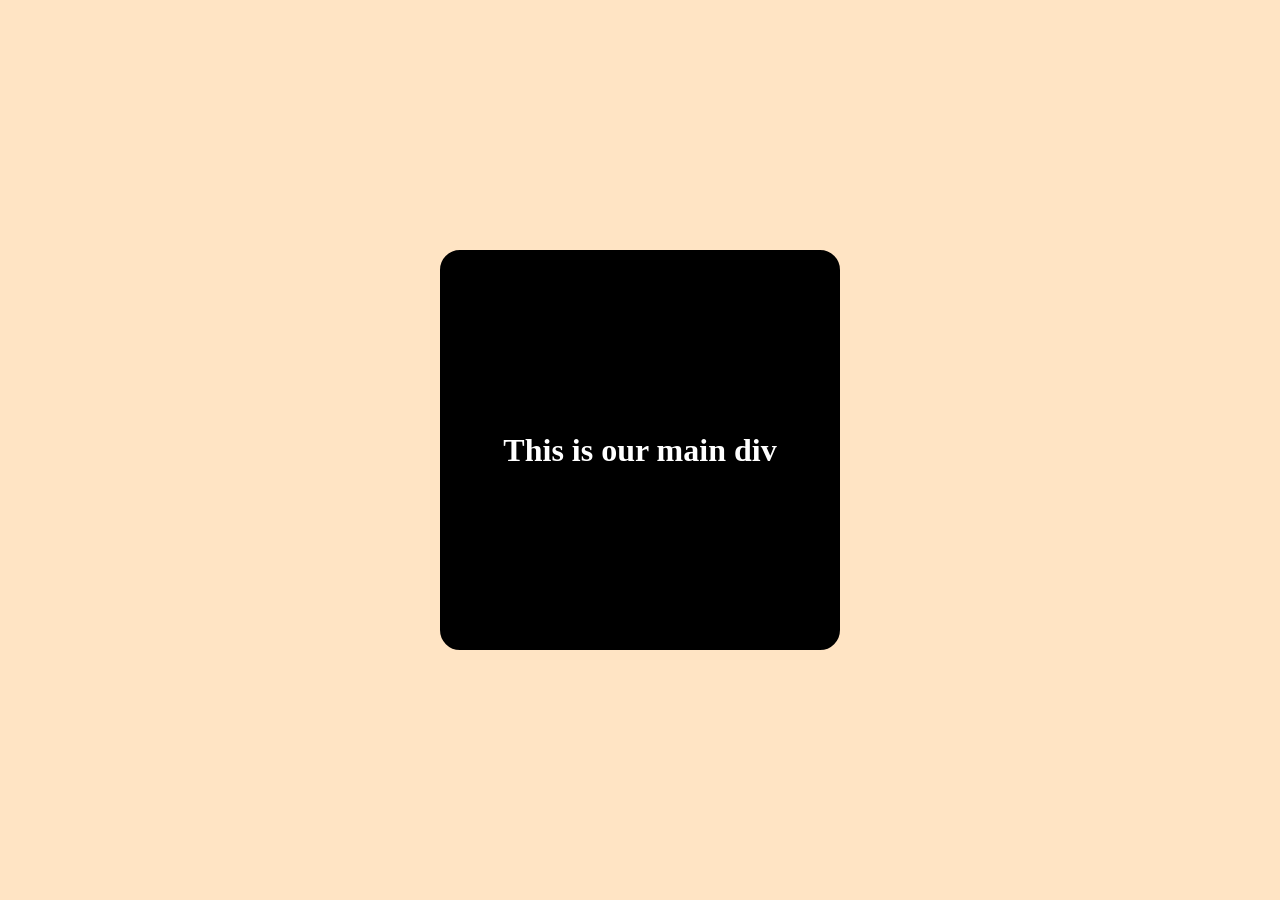
<file: Grid and Flex prop!.html>
<!DOCTYPE html>
<html lang="en">
<head>
    <meta charset="UTF-8">
    <meta name="viewport" content="width=device-width, initial-scale=1.0">
    <title>Project-1</title>
    <style>
        * {
            margin:0;
            padding:0;
            box-sizing:border-box;
        

        }

       /*different methods to show the related div in the center using flex box and grid propert! 
       Method 1 - Make the parent position relative and child poston absolute
       Method 2 - Make the parent position directly usin flex box
       Method 3 - Make the parent position directly in center by basic grid property
       Method 4 - to aliign text use the same method or propetrties
       Method 5 - Assigning display flex to parent and margin auto to child */
            body{
                height: 100vh;
                background-color: bisque;
                position: relative;
                display: flex;
            }
            .no1{
             border: solid black 2px;
            border-radius: 20px;
            width: 400px;
            height: 400px;
            background-color: rgb(0, 0, 0);
                margin: auto;
                  display: flex;
                justify-content: center;
                align-items: center;

            }
            h1{
                color:white;
                display: flex;
                justify-content: center;
                align-items: center;
            }
            /*.no1{
            border: solid black 2px;
            border-radius: 20px;
            width: 400px;
            height: 400px;
            background-color: rgb(255, 255, 255);
            position:absolute;
            top: 50%;
            left: 50%;
            transform: translate(-50%,-50%);

            }
            /*.no1{
                display: flex;
                justify-content: center;
                align-items: center;
            }*/


    </style>
</head>
<body>
    
    <div class="no1">
            <h1>This is our main div</h1>
    </div>
</body>
</html>
</file>
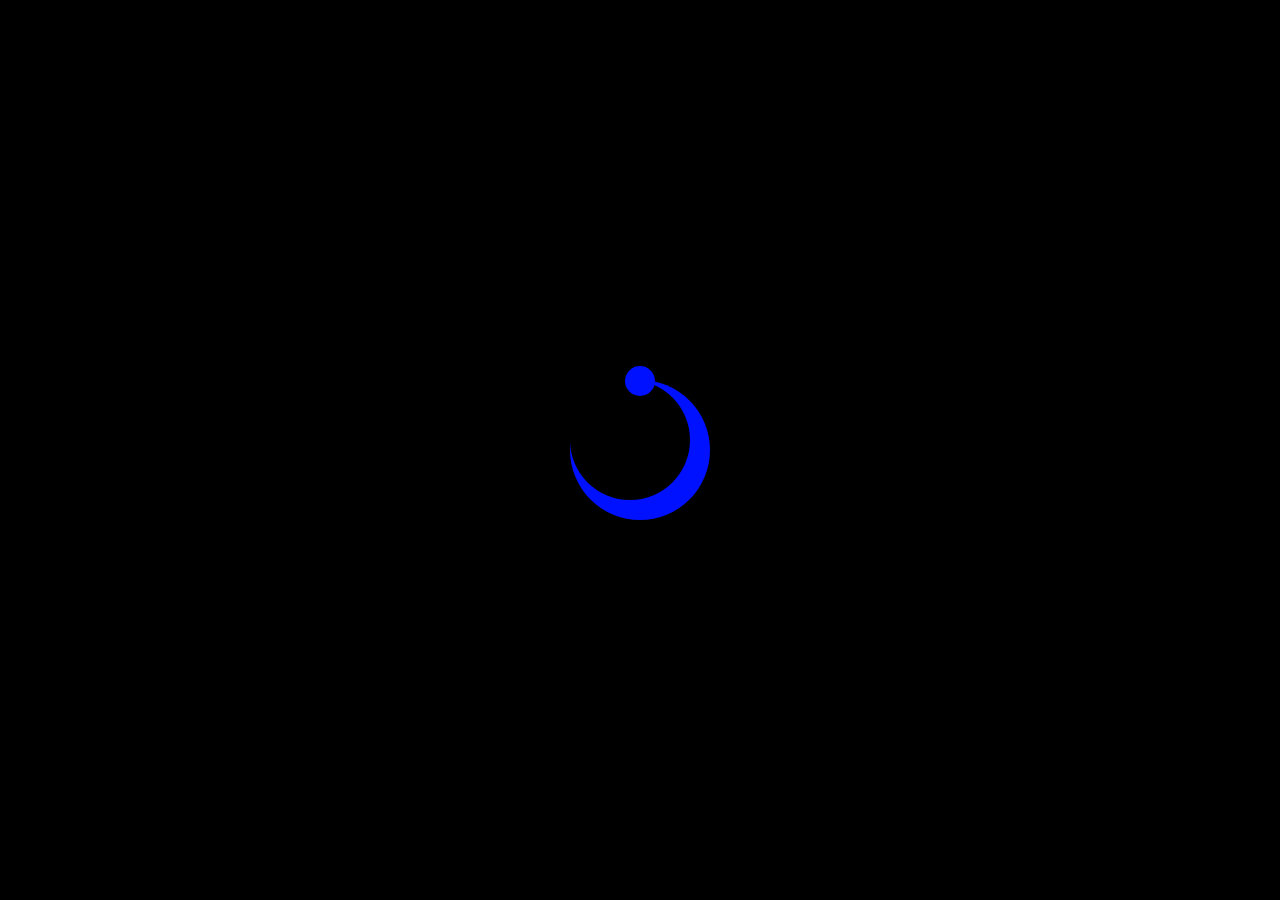
<file: loading.html>
<!DOCTYPE html>
<html lang="en">
<head>
    <meta charset="UTF-8">
    <meta name="viewport" content="width=device-width, initial-scale=1.0">
    <title>project-5</title>
    <style>
        *{
            box-sizing: border-box;
            margin: 0;
            padding: 0;
        }
        body{
            height:100vh;
            background-color: rgb(0, 0, 0);
            display: grid;
            place-items: center;

        }
        .main{
            background-color: rgb(0, 17, 255);
           aspect-ratio: 1;
            width: 140px;
            border-radius: 50%;
            position: relative;
            animation: rotate 1s linear infinite;
        }
        .main::before{
            content: "";
            position: absolute;
            background-color: rgb(0, 0, 0);
            top:0;
            left:0;
            width: 120px;
            aspect-ratio: 1;
            z-index: 1;
            border-radius: 50% ;           
        }
            .main::after{
            content: "";
            position: absolute;
            background-color: rgb(0, 17, 255);
            top: -14px;
            right: 55px;
            width: 30px;
            aspect-ratio: 1;
            z-index: 1;
            border-radius: 50% ;   
        }
        @keyframes rotate{
            0%{
                rotate: 0deg;
            }
            100%{
                rotate: -360deg;
            }
        }

    </style>
</head>
<body>  
       <div class="main">

        </div>
    
</body>
</html>
</file>
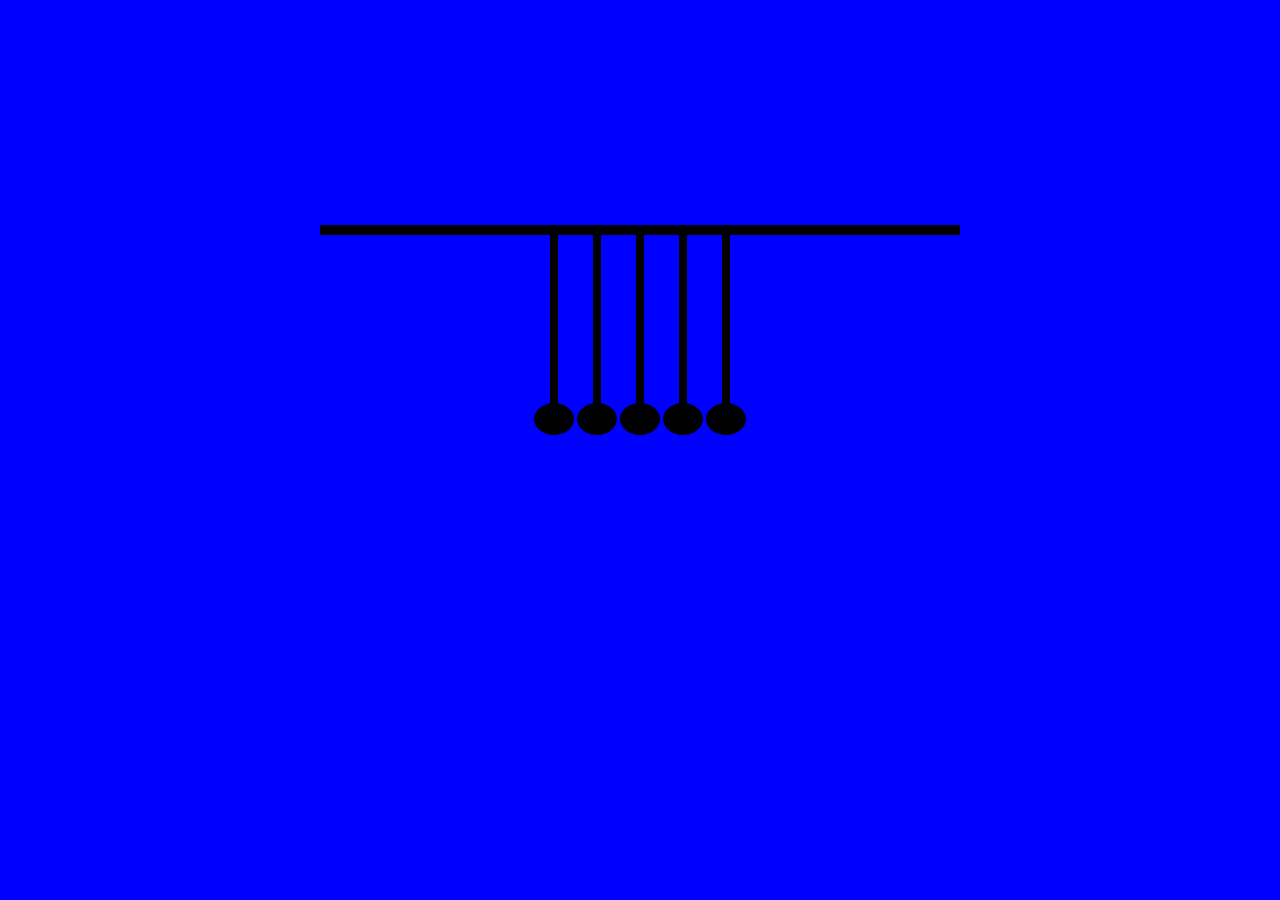
<file: newtonscradle.html>
<!DOCTYPE html>
<html lang="en">
<head>
    <meta charset="UTF-8">
    <meta name="viewport" content="width=device-width, initial-scale=1.0">
    <title>Project-4</title>
    <style>
        *{
            box-sizing: border-box;
            margin: 0;
            padding: 0;
        }
        body{
            height: 100vh;
            display: grid;
            place-items: center;
            background-color: blue;

        }
        .main{
            width: 50%;
            height: 50%;
            border-top: 10px solid black ;
            display: flex;
            justify-content: center;
            gap: 35px;
            

        }
        
        div{
            width: 8px;
            height: 200px;
            background-color: black;
            position: relative;
        }
        div::before {
            content: "";
            position: absolute;
            bottom: 0;
            width: 40px;
            height: 32px;
            left: -16px;
            background-color: black;
            border-radius: 50%;
        }
.main :first-child {
    animation: leftswing 2s ease-out infinite;
    transform-origin: top center; 
}

.main :last-child {
    animation: rightswing 2s ease-out infinite;
    transform-origin: top center; 
}
@keyframes leftswing {
    0% { 
        rotate: 0deg; 
    }
    25% {
         rotate: 30deg;
         }   
    50% { 
        rotate: 0deg;
     }   
    100% {
         rotate: 0deg; 
        }   
}

@keyframes rightswing {
    0% { 
        rotate: 0deg;
     }     
    50% { 
        rotate: 0deg;
     }    
    75% {
         rotate: -30deg;
         }  
    100% { 
        rotate: 0deg;
     }   
}
    
    </style>
</head>
<body>
    <section class="main">
        <div></div>
        <div></div>
        <div></div>
        <div></div>
        <div></div>   
</body>
</html>
</file>
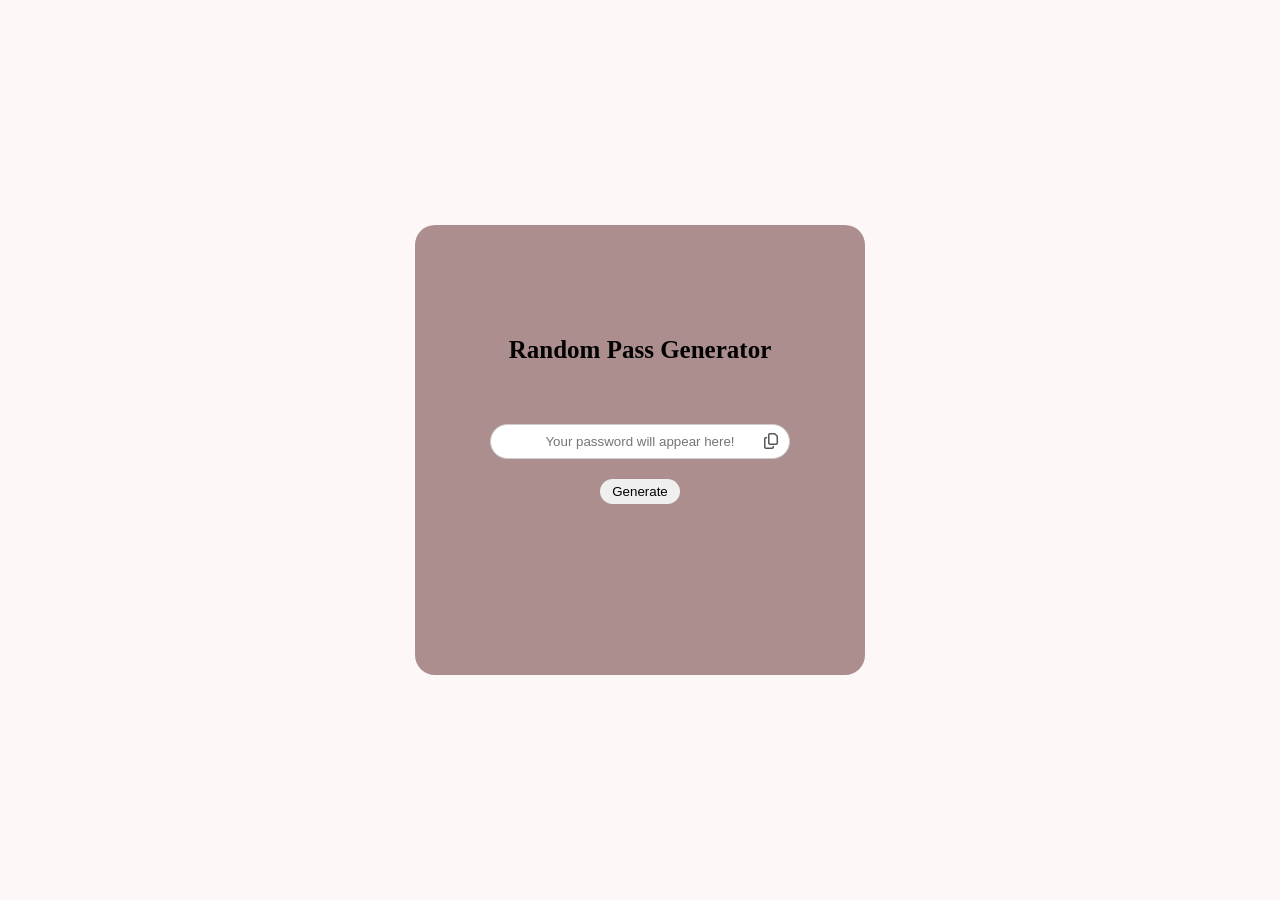
<file: passwordgenui.html>
<!DOCTYPE html>
<html lang="en">

<head>
    <meta charset="UTF-8">
    <meta name="viewport" content="width=device-width, initial-scale=1.0">
    <title>Random pass generator</title>
    <link rel="stylesheet" href="https://cdnjs.cloudflare.com/ajax/libs/font-awesome/6.5.1/css/all.min.css">
    <style>
        * {
            box-sizing: border-box;
            margin: 0;
            padding: 0;
        }

        body {
            width: 100%;
            height: 100vh;
            background-color: rgb(253, 247, 247);
            display: flex;
            justify-content: center;
            align-items: center;
        }

        .container {
            border: 2px solid transparent;
            width: 50vh;
            height: 50%;
            border-radius: 20px;
            background-color: rgb(172, 142, 142);
            display: flex;
            justify-content: center;
            align-items: center;
        }

        #btn1 {
            width: 80px;
            height: 25px;
            padding: 0 auto;
            cursor: pointer;
            border-radius: 20px;
            color: rgb(0, 0, 0);
            font-weight: 500;
            text-transform: capitalize;
            margin-top: 20px;
            transition: background-color .4s linear;
            outline: none;
            border: none;
        }

        #btn1:hover {
            background-color: rgb(0, 0, 0);
            color: rgb(255, 255, 255);
            border: none;
        }

        input {
            height: 35px;
            width: 300px;
            border-radius: 20px;
            text-align: center;
            padding-right: 40px;
            /* Creates invisible space on the right for the icon */
            padding-left: 40px;
            /* Keeps the text perfectly centered */
            border: 1px solid #ccc;
            outline: none;
        }

        .main {
            display: flex;
            justify-content: center;
            align-items: center;
            flex-direction: column;
        }

        .input-wrapper {
            position: relative;
            display: inline-block;
        }

        #copy-btn {
            position: absolute;
            right: 12px;
            top: 50%;
            transform: translateY(-50%);
            background: none;
            border: none;
            cursor: pointer;
            color: #555;
            font-size: 16px;
            transition: color 0.2s ease;
        }
        #copy-btn:hover {
            color: #000;
        }
        #head{
            text-align: justify;
            font-size: medium;
            transform:translateY(-60px);
            text-transform: capitalize;
            font-size: 25px;
            font-weight: bolder;

        }
    </style>

<body>
    <section class="container">  
        <div class="main">
            <h1 id="head">Random Pass generator</h1>
            <div class="input-wrapper">
                <input type="text" readonly placeholder="Your password will appear here!">
                <button id="copy-btn" title="Copy to clipboard">
                    <i class="fa-regular fa-copy"></i>
                </button>
            </div>

            <button id="btn1">Generate</button>
        </div>
    </section>

</body>
</html>
</file>
